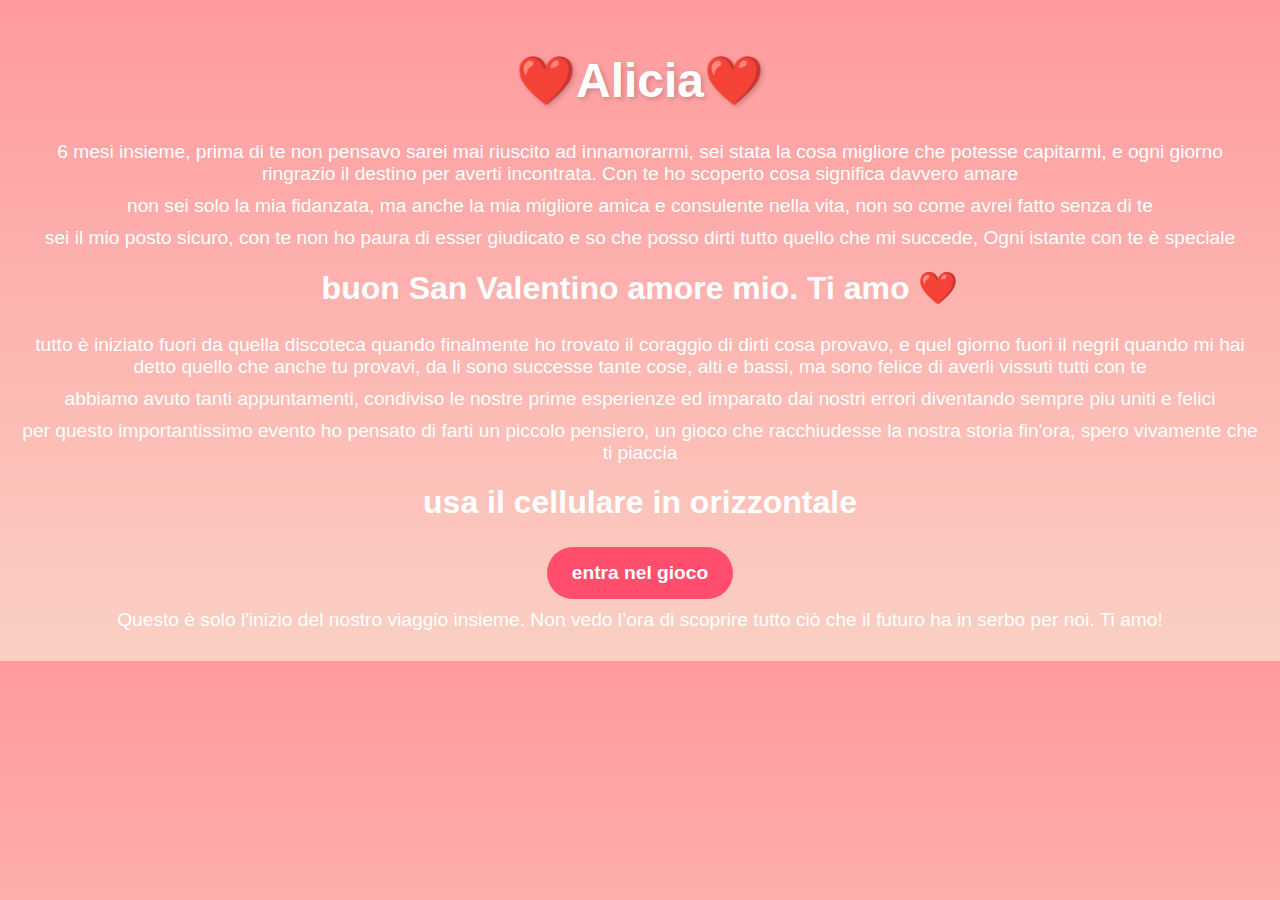
<file: index.html>
<!DOCTYPE html>
<html lang="en">
<head>
    <meta charset="UTF-8">
    <meta name="viewport" content="width=device-width, initial-scale=1.0">
    <title>Document</title>

    <link rel="stylesheet" href="styleI.css">
</head>
<body>
    <h1>❤️Alicia❤️</h1>

    <h3>6 mesi insieme, prima di te non pensavo sarei mai riuscito ad innamorarmi, sei stata la cosa migliore che potesse capitarmi, e ogni giorno ringrazio il destino per averti incontrata. Con te ho scoperto cosa significa davvero amare</h3>
    <h3>non sei solo la mia fidanzata, ma anche la mia migliore amica e consulente nella vita, non so come avrei fatto senza di te</h3>
    <h3>sei il mio posto sicuro, con te non ho paura di esser giudicato e so che posso dirti tutto quello che mi succede, Ogni istante con te è speciale</h3>
    <h2>buon San Valentino amore mio. Ti amo ❤️</h2>


    <h3>tutto è iniziato fuori da quella discoteca quando finalmente ho trovato il coraggio di dirti cosa provavo, e quel giorno fuori il negril quando mi hai detto quello che anche tu provavi, da li sono successe tante cose, alti e bassi, ma sono felice di averli vissuti tutti con te</h3>
    <h3>abbiamo avuto tanti appuntamenti, condiviso le nostre prime esperienze ed imparato dai nostri errori diventando sempre piu uniti e felici</h3>

    <h3>per questo importantissimo evento ho pensato di farti un piccolo pensiero, un gioco che racchiudesse la nostra storia fin'ora, spero vivamente che ti piaccia</h3>

    <h2 id="or">usa il cellulare in orizzontale</h2>
    <button><a href="gioco.html">entra nel gioco</a></button>

    <h3>Questo è solo l'inizio del nostro viaggio insieme. Non vedo l’ora di scoprire tutto ciò che il futuro ha in serbo per noi. Ti amo!</h3>
</body>
</html>
</file>
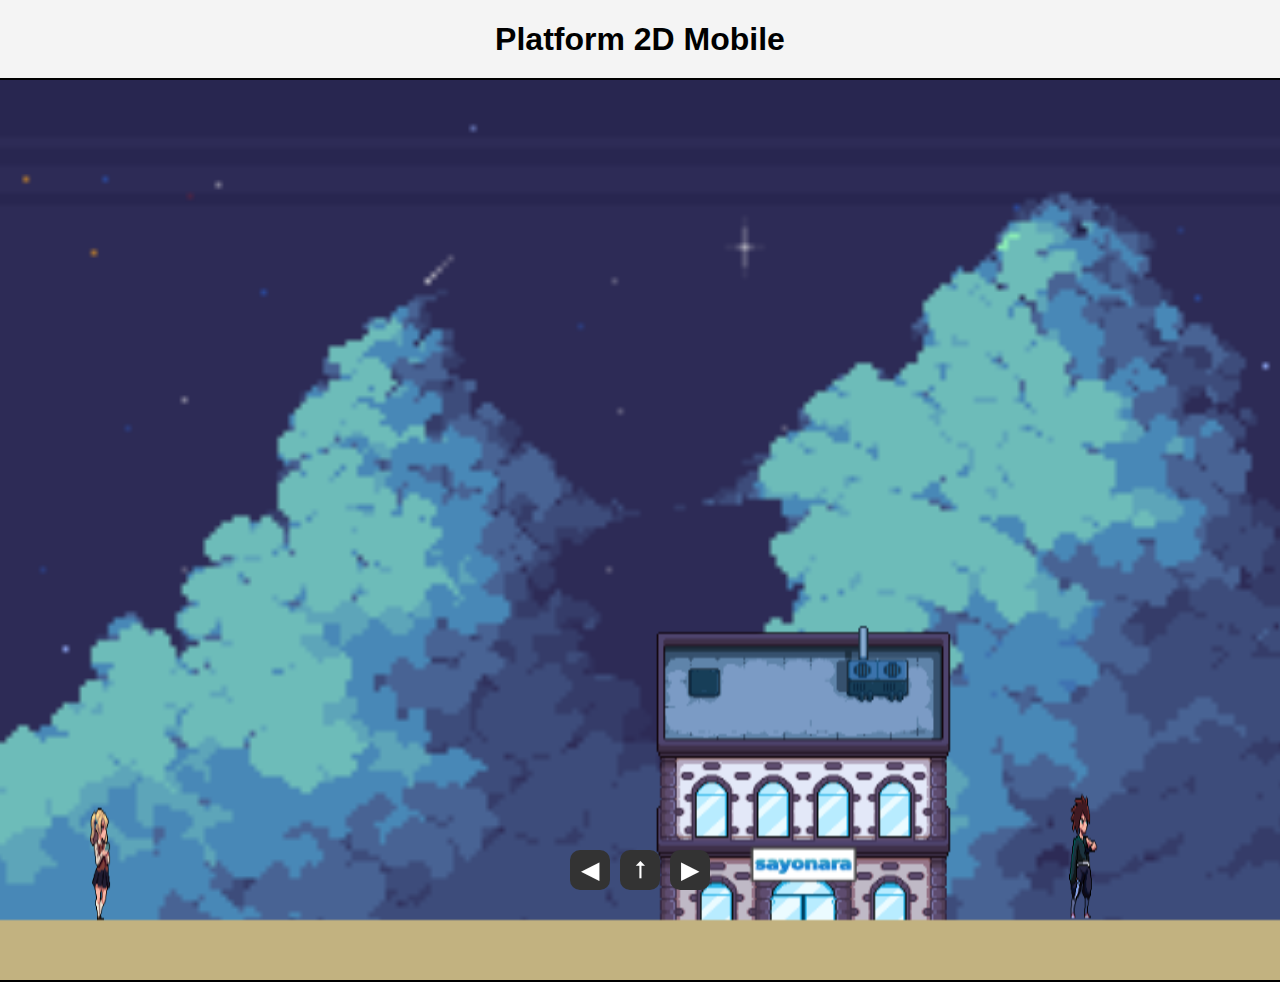
<file: Alicia.html>
<!DOCTYPE html>
<html lang="it">
<head>
    <meta charset="UTF-8">
    <meta name="viewport" content="width=device-width, initial-scale=1.0">
    <title>Gioco Platform 2D Mobile</title>
    <link rel="stylesheet" href="style.css">
</head>
<body>

    <header>
        <h1>Platform 2D Mobile</h1>
    </header>

    <main>
        <section id="game-container">
            <canvas id="gameCanvas"></canvas>
        </section>
        
        <div id="controls">
            <button id="left">◀</button>
            <button id="jump">⭡</button>
            <button id="right">▶</button>
        </div>
    </main>

    <script src="game.js"></script>
</body>
</html>
</file>
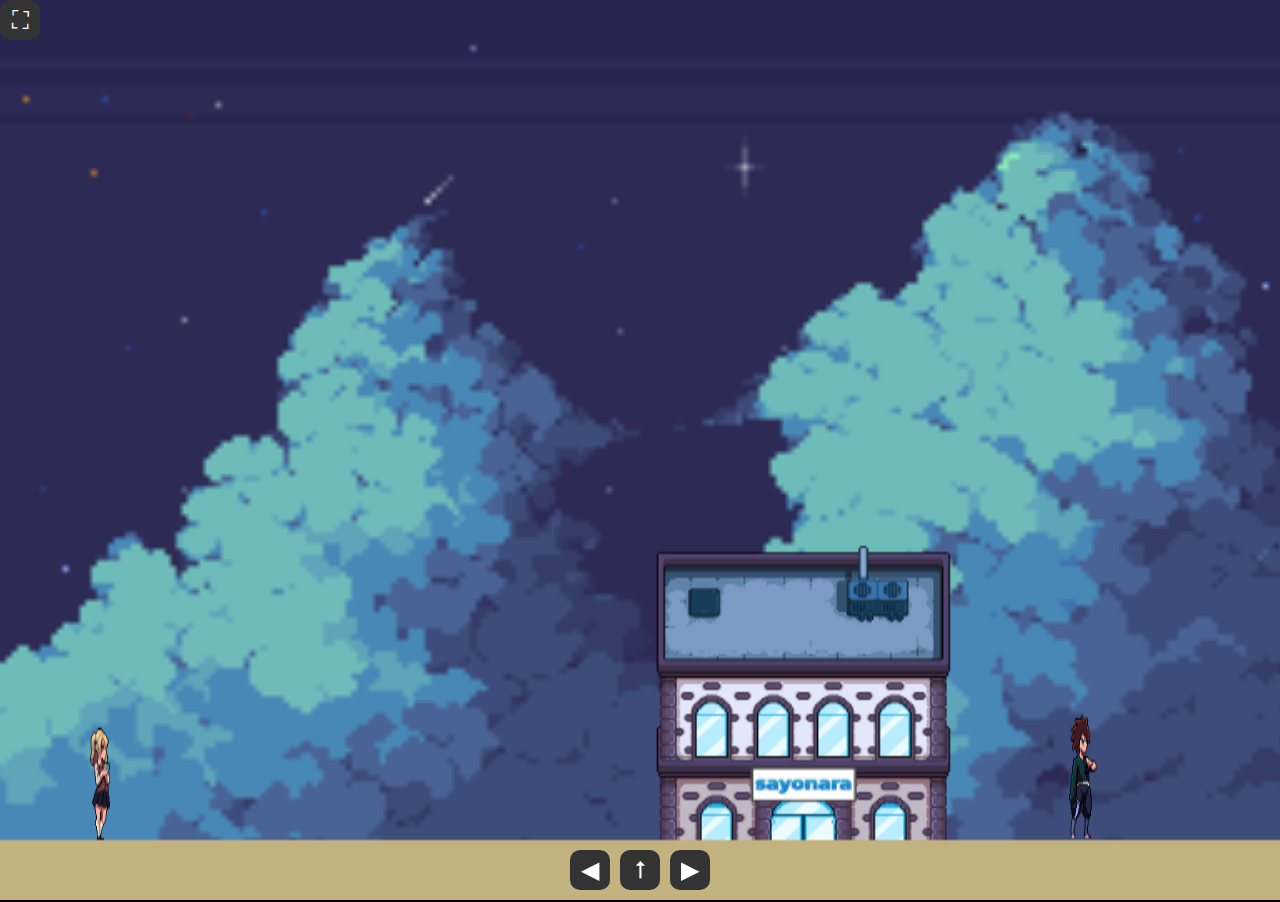
<file: gioco.html>
<!DOCTYPE html>
<html lang="it">
<head>
    <meta charset="UTF-8">
    <meta name="viewport" content="width=device-width, initial-scale=1.0">
    <title>Gioco Platform 2D Mobile</title>
    <link rel="stylesheet" href="style.css">
</head>
<body>
    <main>
        <button id="btn" onclick="full_screen()">⛶</button>
        <section id="game-container">
            <canvas id="gameCanvas">
            </canvas>
        </section>
        
        <div id="controls">
            <button id="left">◀</button>
            <button id="jump">⭡</button>
            <button id="right">▶</button>
        </div>
    </main>

    <script src="game.js"></script>
</body>
</html>
</file>
<file: styleI.css>
/* Imposta il font e i colori principali */
body {
    font-family: 'Arial', sans-serif;
    background: linear-gradient(to bottom, #ff9a9e, #fad0c4); /* Sfumatura romantica */
    color: #fff;
    text-align: center;
    padding: 20px;
    margin: 0;
}

h1 {
    font-size: 3rem;
    font-weight: bold;
    text-shadow: 2px 2px 5px rgba(0, 0, 0, 0.2);
}

h2 {
    font-size: 2rem;
    margin-top: 20px;
}

h3 {
    font-size: 1.2rem;
    margin: 10px 0;
    font-weight: 400;
}

button {
    background-color: #ff4d6d;
    color: white;
    border: none;
    padding: 15px 25px;
    font-size: 1.2rem;
    border-radius: 30px;
    cursor: pointer;
    transition: 0.3s;
    margin-top: 0px;
}

button:hover {
    background-color: #ff1e4d;
    transform: scale(1.05);
}

button a {
    text-decoration: none;
    color: white;
    font-weight: bold;
}
/* Layout ottimizzato per il cellulare */
@media (max-width: 600px) {
    h1 {
        font-size: 2.5rem;
    }
    h2 {
        font-size: 1.8rem;
    }
    h3 {
        font-size: 1rem;
    }
    button {
        font-size: 1rem;
        padding: 12px 20px;
    }

    #or{
        font-size: 1.4rem;
    }
}
</file>
<file: style.css>
body {
    font-family: Arial, sans-serif;
    text-align: center;
    margin: 0;
    padding: 0;
    background-color: #f4f4f4;
}

main {
    flex: 1; /* Occupa tutto lo spazio disponibile */
    display: flex;
    flex-direction: column;
    justify-content: space-between; /* Spinge #controls in basso */
}

#game-container {
    width: 100%;
    height: 100vh;
    display: flex;
    justify-content: center;
    align-items: center;
}

canvas {
    border: 2px solid black;
    background-color: #87CEEB;
    width: 100%;
    height: 100%;
    background: url("Girl_1/sera/1.png") no-repeat center center;
    background-size: cover;
}

#controls {
    position: absolute;
    bottom: 10px;
    left: 50%;
    transform: translateX(-50%);
    display: flex;
    gap: 10px;
}

button {
    width: 40px;
    height: 40px;
    font-size: 24px;
    border: none;
    background-color: #333;
    color: white;
    border-radius: 10px;
    cursor: pointer;
    user-select: none;
  -webkit-user-select: none;
  -moz-user-select: none;
  -ms-user-select: none;
  touch-action: manipulation;
}

button:active {
    background-color: #555;
}

#btn {
    position:absolute;
}
</file>
